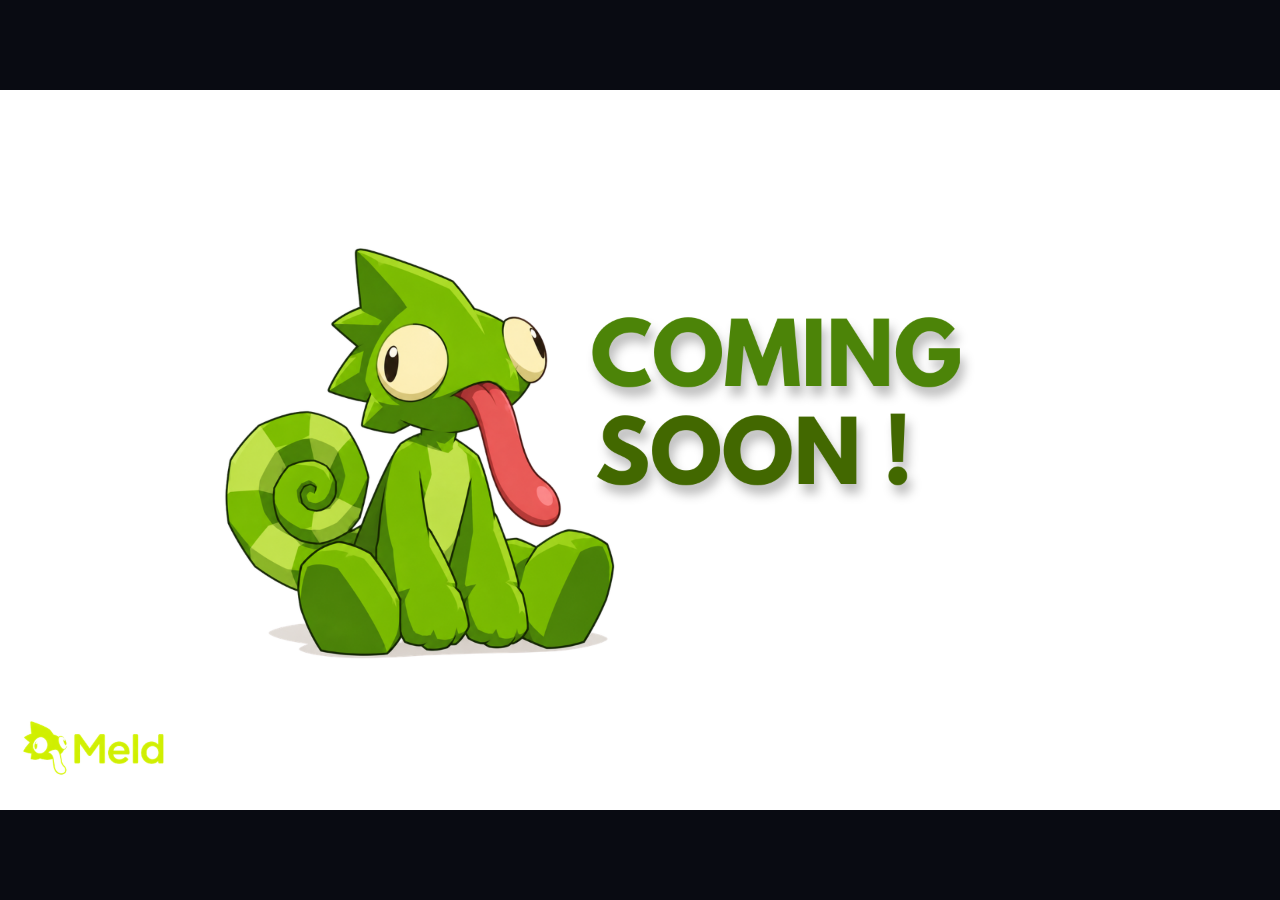
<file: ComingSoon.html>
<!DOCTYPE html>
<html lang="en">
<head>
  <meta charset="UTF-8">
  <meta name="viewport" content="width=device-width, initial-scale=1.0">
  <title>Meld Coming Soon</title>
  <style>
    * {
      box-sizing: border-box;
    }

    body {
      margin: 0;
      min-height: 100vh;
      display: flex;
      justify-content: center;
      align-items: center;
      background: #090b12;
      font-family: Arial, sans-serif;
      overflow: hidden;
    }

    img {
      width: 100%;
      height: auto;
      object-fit: contain;
    }
  </style>
</head>
<body>
  <img src="Images/MeldComingSoon.png" alt="Safe Bucket">
</body>
</html>
</file>
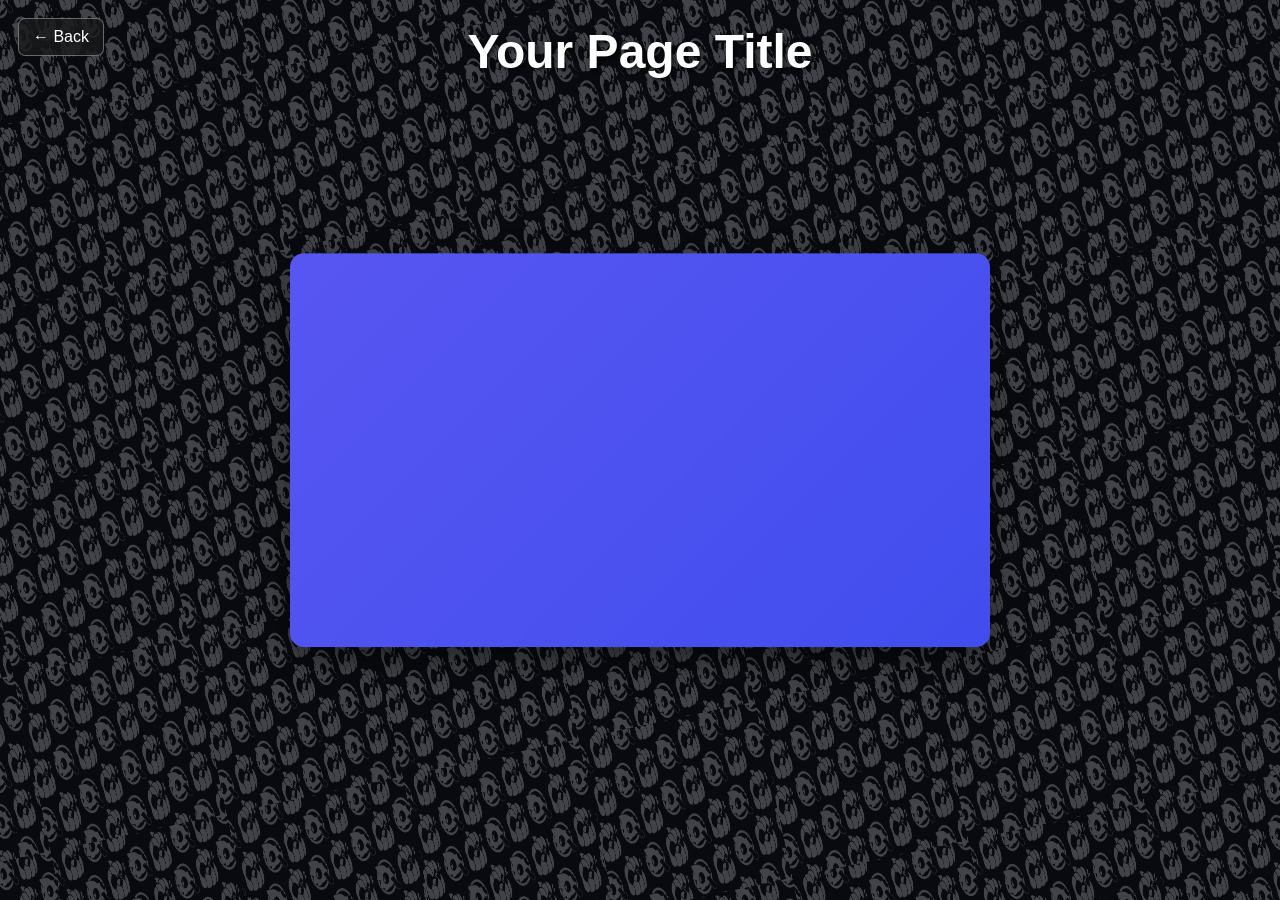
<file: discord.html>
<!DOCTYPE html>
<html lang="en">
<head>
  <meta charset="UTF-8">
  <meta name="viewport" content="width=device-width, initial-scale=1.0">
  <title>Image Page</title>
  <style>
    * {
      box-sizing: border-box;
    }

    body {
      position: relative;
      isolation: isolate;
      min-height: 100vh;
      margin: 0;
      overflow: hidden;
      color: white;
      font-family: "Segoe UI", Tahoma, Geneva, Verdana, sans-serif;
      background: #10131c;
    }

    /* Full-screen, endlessly repeating diagonal image pattern */
    .moving-image-overlay {
      position: fixed;
      z-index: 0;
      inset: -100%;
      pointer-events: none;
      opacity: 0.45;
      background-image: url("./Discord/Loop.png");
      background-repeat: repeat;
      background-size: 180px 180px;
      animation: moveImagePattern 12s linear infinite;
      transform: rotate(-12deg);
    }

    @keyframes moveImagePattern {
      from {
        background-position: 0 0;
      }

      to {
        background-position: 180px 180px;
      }
    }

    .back-button {
      position: fixed;
      z-index: 2;
      top: 18px;
      left: 18px;
      padding: 9px 14px;
      border: 1px solid rgba(255, 255, 255, 0.35);
      border-radius: 7px;
      color: white;
      background: rgba(25, 25, 25, 0.8);
      font: inherit;
      text-decoration: none;
    }

    .page-title {
      position: absolute;
      z-index: 2;
      top: 24px;
      left: 50%;
      width: min(70vw, 700px);
      margin: 0;
      transform: translateX(-50%);
      text-align: center;
      font-size: clamp(1.5rem, 4vw, 3rem);
      text-shadow: 2px 2px 5px rgba(0, 0, 0, 0.8);
    }

    .main-image {
      position: absolute;
      z-index: 1;
      top: 50%;
      left: 50%;
      width: min(80vw, 700px);
      max-height: 65vh;
      object-fit: contain;
      transform: translate(-50%, -50%);
      border-radius: 14px;
      box-shadow: 0 12px 35px rgba(0, 0, 0, 0.45);
    }

    @media (prefers-reduced-motion: reduce) {
      .moving-image-overlay {
        animation-duration: 60s;
      }
    }
  </style>
</head>
<body>
  <div class="moving-image-overlay" aria-hidden="true"></div>
<a class="back-button" href="javascript:history.back()">← Back</a>
  <h1 class="page-title">Your Page Title</h1>
<img
class="main-image"
src="./Discord/Background.png"
alt="Main image"


</body>
</html>
</file>
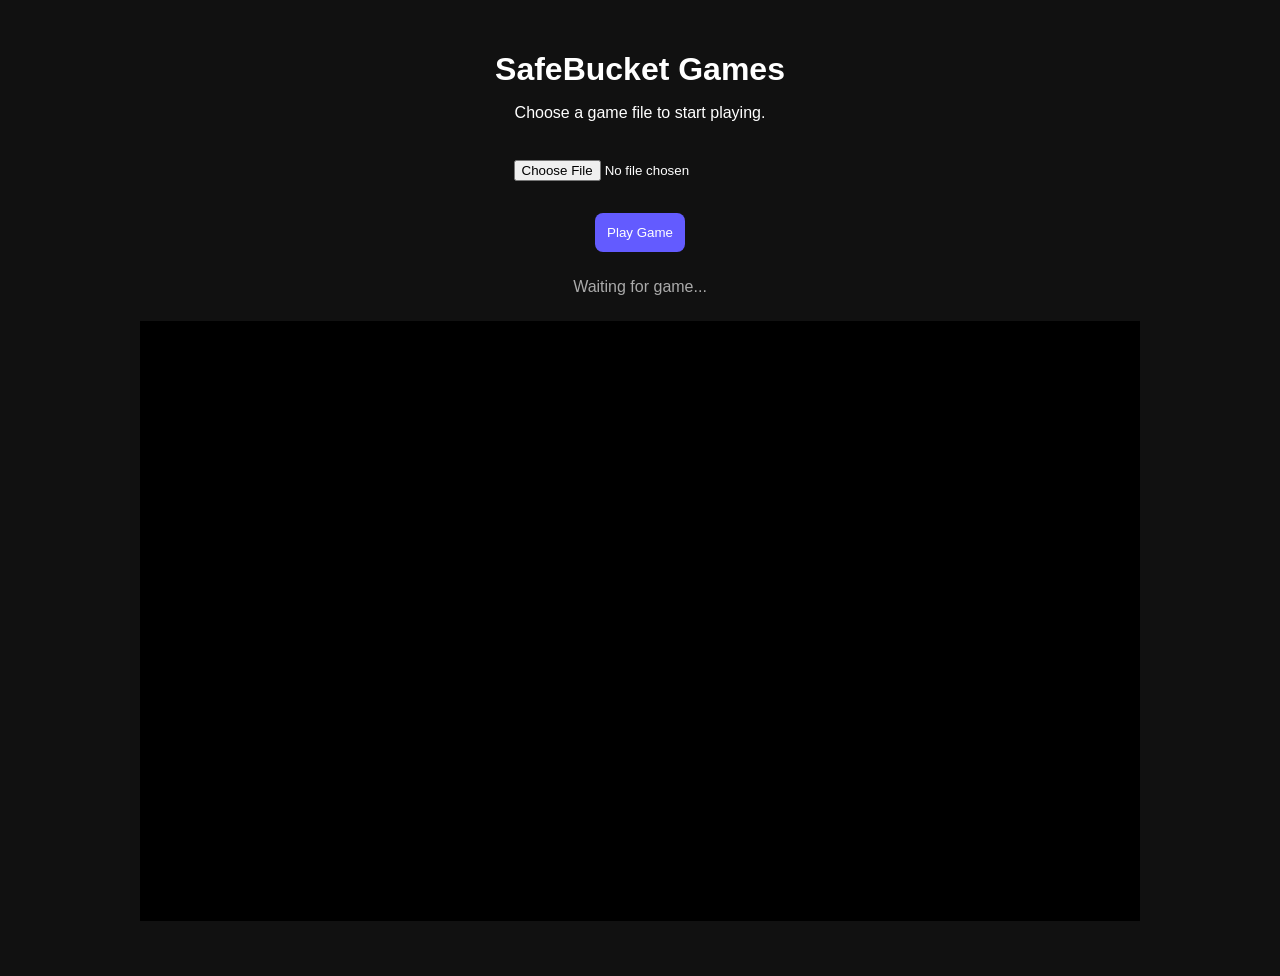
<file: Rom.html>
<!DOCTYPE html>
<html lang="en">
<head>
<meta charset="UTF-8">
<meta name="viewport" content="width=device-width, initial-scale=1.0">
<title>SafeBucket Games</title>

<style>
body {
    background: #111;
    color: white;
    font-family: Arial, sans-serif;
    text-align: center;
    margin: 0;
    padding: 30px 15px;
}

h1 {
    margin-bottom: 10px;
}

#game {
    width: 100%;
    max-width: 1000px;
    height: 600px;
    margin: 25px auto;
    background: #000;
}

button, input {
    padding: 12px;
    margin: 10px;
    border-radius: 8px;
}

button {
    background: #635bff;
    color: white;
    border: none;
    cursor: pointer;
}

#status {
    color: #aaa;
}
</style>
</head>

<body>

<h1>SafeBucket Games</h1>
<p>Choose a game file to start playing.</p>

<input
    type="file"
    id="rom"
    accept=".nes,.smc,.sfc,.gba,.gb,.gbc,.z64,.n64"
/>

<br>

<button onclick="startGame()">Play Game</button>

<p id="status">Waiting for game...</p>

<div id="game"></div>

<script>
async function startGame() {

    const file = document.getElementById("rom").files[0];
    const status = document.getElementById("status");

    if (!file) {
        status.textContent = "Please select a game first.";
        return;
    }

    const extension = file.name.split(".").pop().toLowerCase();

    const systems = {
        nes: "nes",
        smc: "snes",
        sfc: "snes",
        gba: "gba",
        gb: "gb",
        gbc: "gbc",
        z64: "n64",
        n64: "n64"
    };

    const core = systems[extension];

    if (!core) {
        status.textContent = "Unsupported game format.";
        return;
    }

    status.textContent = "Loading " + file.name + "...";

    document.getElementById("game").innerHTML = "";

    // EmulatorJS configuration
    window.EJS_player = "#game";
    window.EJS_core = core;
    window.EJS_gameUrl = file;
    window.EJS_gameName = file.name;
    window.EJS_pathtodata =
        "https://cdn.emulatorjs.org/stable/data/";

    window.EJS_startOnLoaded = true;

    // Load emulator
    const script = document.createElement("script");

    script.src =
        "https://cdn.emulatorjs.org/stable/data/loader.js";

    script.onload = () => {
        status.textContent = "Emulator loaded.";
    };

    script.onerror = () => {
        status.textContent = "Could not load emulator.";
    };

    document.body.appendChild(script);
}
</script>

</body>
</html>
</file>
